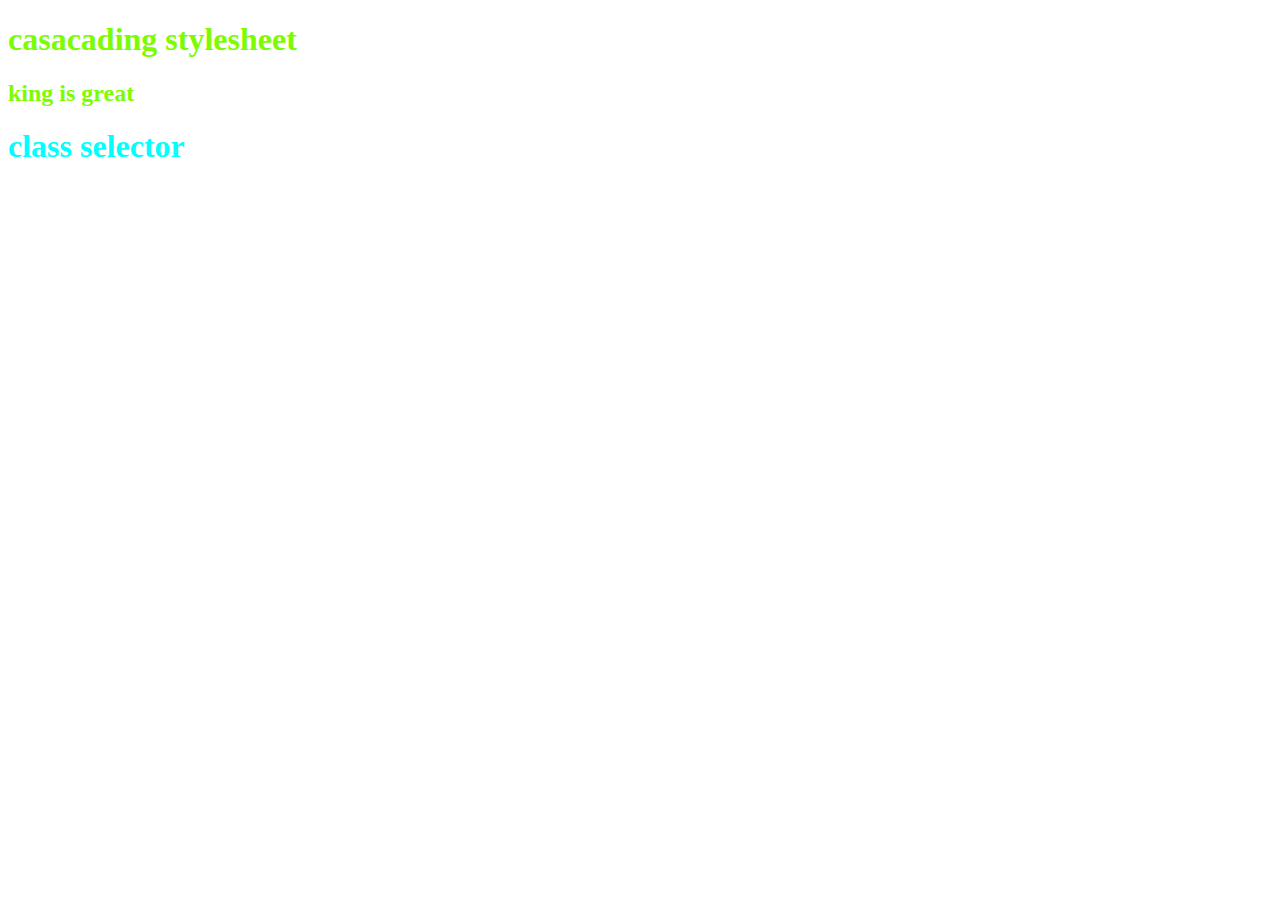
<file: css.html>
<!DOCTYPE html>
<html>
<head>
    <title>Casacading</title>
    <style>
        
    
    </style>
    <link rel="stylesheet" href="a.css">
</head>
<body>
    <h1>casacading stylesheet</h1>
    <h2>king is great</h2>
   <h1 class="classSelector">class Selector</h1>
</body>
</html>
</file>
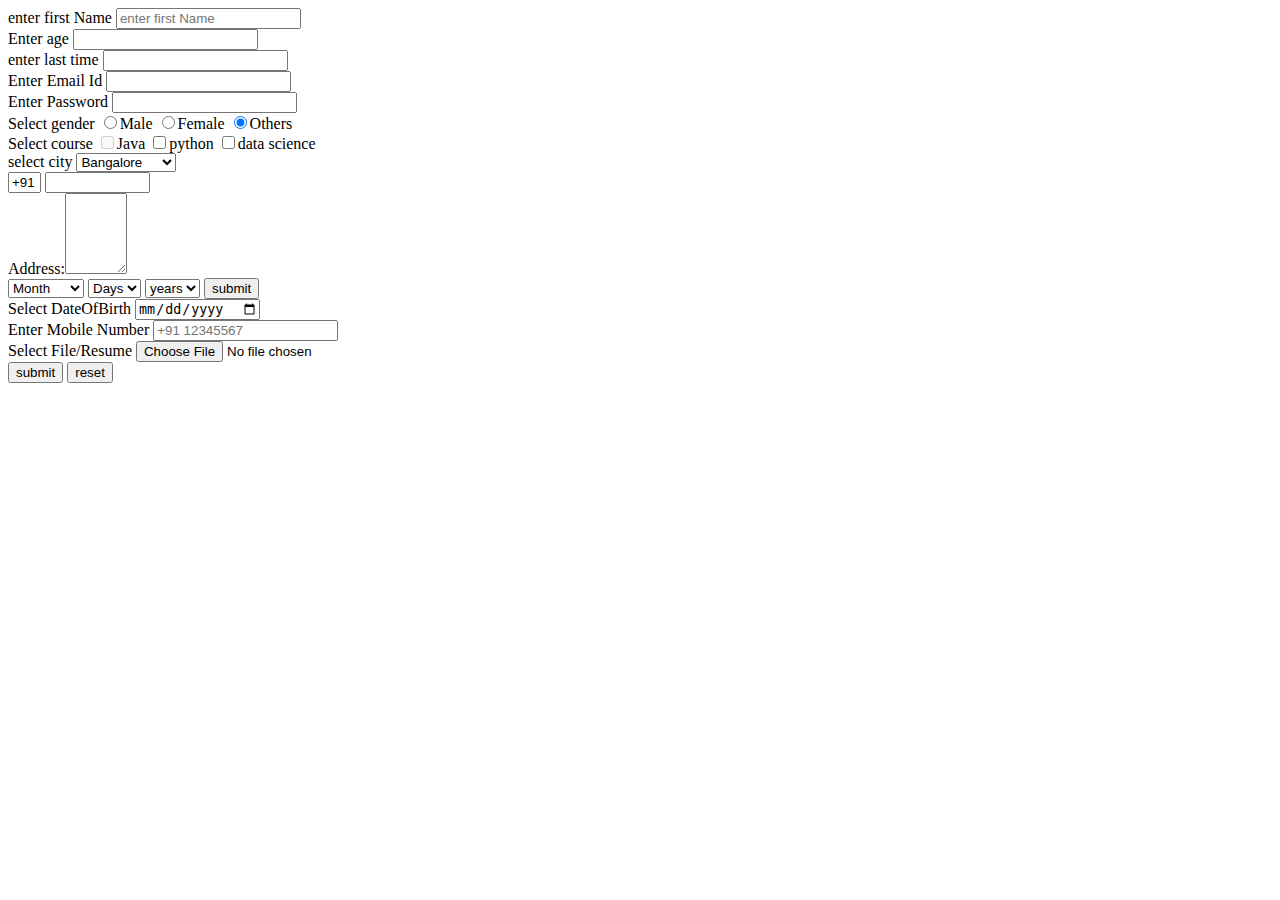
<file: form.html>
<!DOCTYPE html>
<html>
<head>
    
    <title>Register Form</title>
</head>

<body>
    <form>
        <div>
        <label> enter first Name</label>
        <input type = "text" name = "firstName" placeholder="enter first Name" required minlength="2" maxlength="12">
    </div>
<div>
    <label>Enter age</label>
    <input type = "number" name = "age" required minlength="5" maxlength="10">
</div>
        <div>
        <label> enter last time</label>
        <input type = "text" name = "lastName">
        <div>

<label> Enter Email Id</label>
<input type="email" name = "Email">
    </input>

        <div>
    <label> Enter Password</label>
    <input type = "password" name = "password" required minlength="8" maxlength="14">
        </div>
        <div>
            <label> Select gender</label>
            <input type = "radio" name = "gender">Male
            <input type = "radio"name = "gender">Female
            <input type = "radio" name = "gender" checked>Others
        </div>
        <div>
            <label>Select course</label>
            <input type = "checkbox" disabled>Java
            <input type = "checkbox">python
            <input type = "checkbox">data science

        </div>
<div>
    <label> select city </label>
        <select>
             <option> Bangalore</option>
             <option>Mysore</option>
             <option>Ramanagara</option>
            </select>
</div>

<div>
    <input type = "text" name = "country code" value = "+91" size = "1"/>
    <input type="text" name = "phone" size = "10"/>
</div>

<div>
    Address:<textarea cols = "5" rows = "5"></textarea>
    
</div>

<select name = "month">
    <option value = "month">Month</option>
    <option value = "January">January</option>
    <option value = "February">February</option>
</select>
<select name = "days">
    <option value = "days">Days</option>
    <option value = "1">1</option>
    <option value = "2">2</option>
</select>
<select name ="years">
    <option value="years">years</option>
    <option value = "2000">2000</option>
    <option value = "2001">2001</option>
</select>
<input type = "submit" value = "submit">
<div>
    <label> Select DateOfBirth</label>
    <input type = "date" name = "DateOfBirth">
</div>
<div>
    <label>Enter Mobile Number</label>
    <input type="tel" name = "mobileNumber" placeholder="+91 12345567">
</div>
<div>
    <label>Select File/Resume</label>
    <input type = "file" name = "uploadFile">
</div>
<div> 
  <!---- <input type = "submit">-->
    <button type = "submit">submit</button>
    <button type = "reset">reset</button>
</div>
    </form>
</body>
</html>
</file>
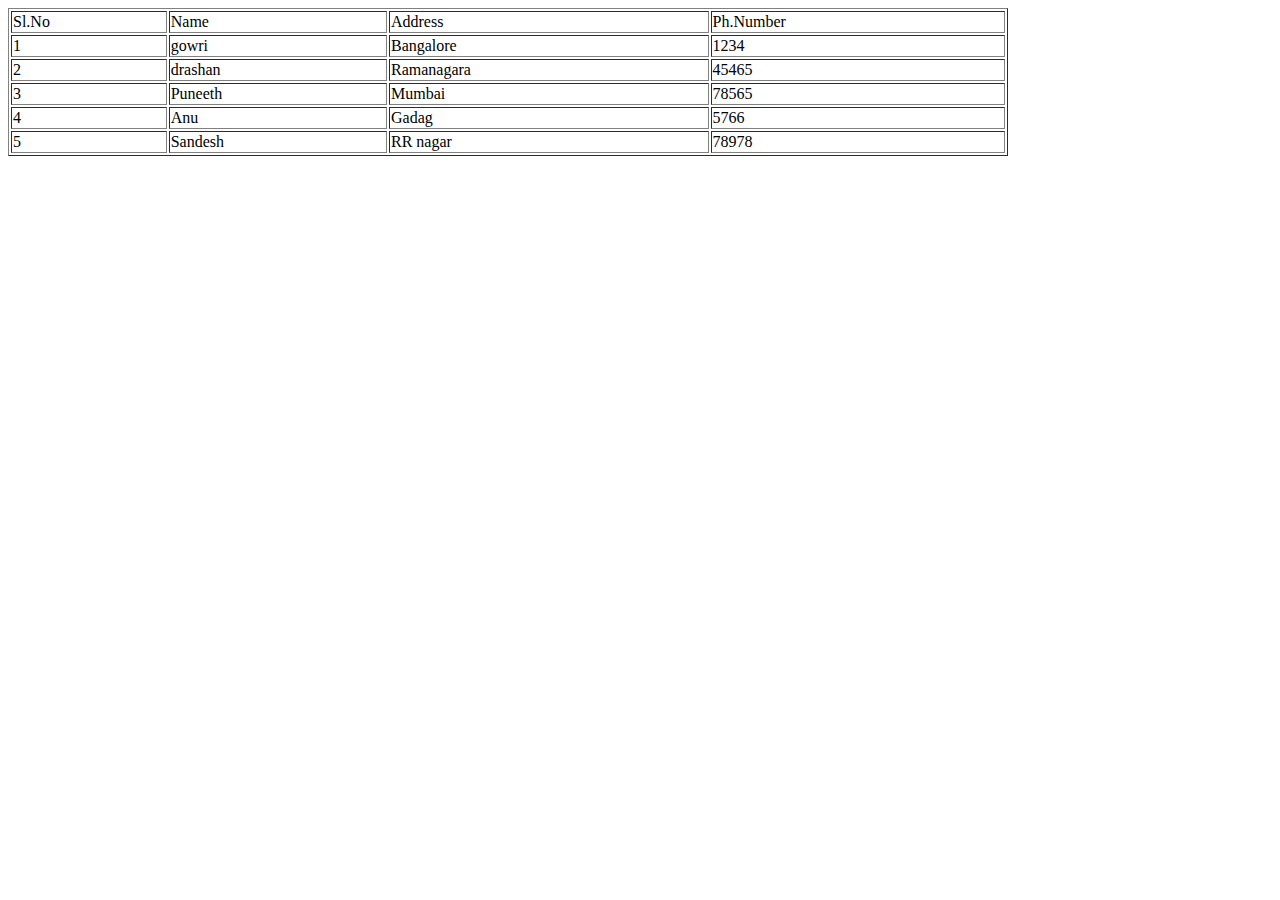
<file: headings.html>
<!DOCTYPE html>
<html>
    <head>
        <title>Simple table</title>
    </head>
    <body>
        <table width = "1000px" border = "1p">
            <tr>
                <td>Sl.No</td>
                <td>Name</td>
                <td>Address</td>
                <td>Ph.Number</td>
            </tr>
            <tr>
                <td>1</td>
                <td>gowri</td>
                <td>Bangalore</td>
                <td>1234</td>
            </tr>
            <tr>
                <td>2</td>
                <td>drashan</td>
                <td>Ramanagara</td>
                <td>45465</td>
            </tr>
            <tr>
                <td>3</td>
                <td>Puneeth</td>
                <td>Mumbai</td>
                <td>78565</td>
            </tr>
            <tr>
                <td>4</td>
                <td>Anu</td>
                <td>Gadag</td>
                <td>5766</td>
            </tr>
            <tr>
                <td>5</td>
                <td>Sandesh</td>
                <td>RR nagar</td>
                <td>78978</td>
            </tr>
        </table>
    </body>
</file>
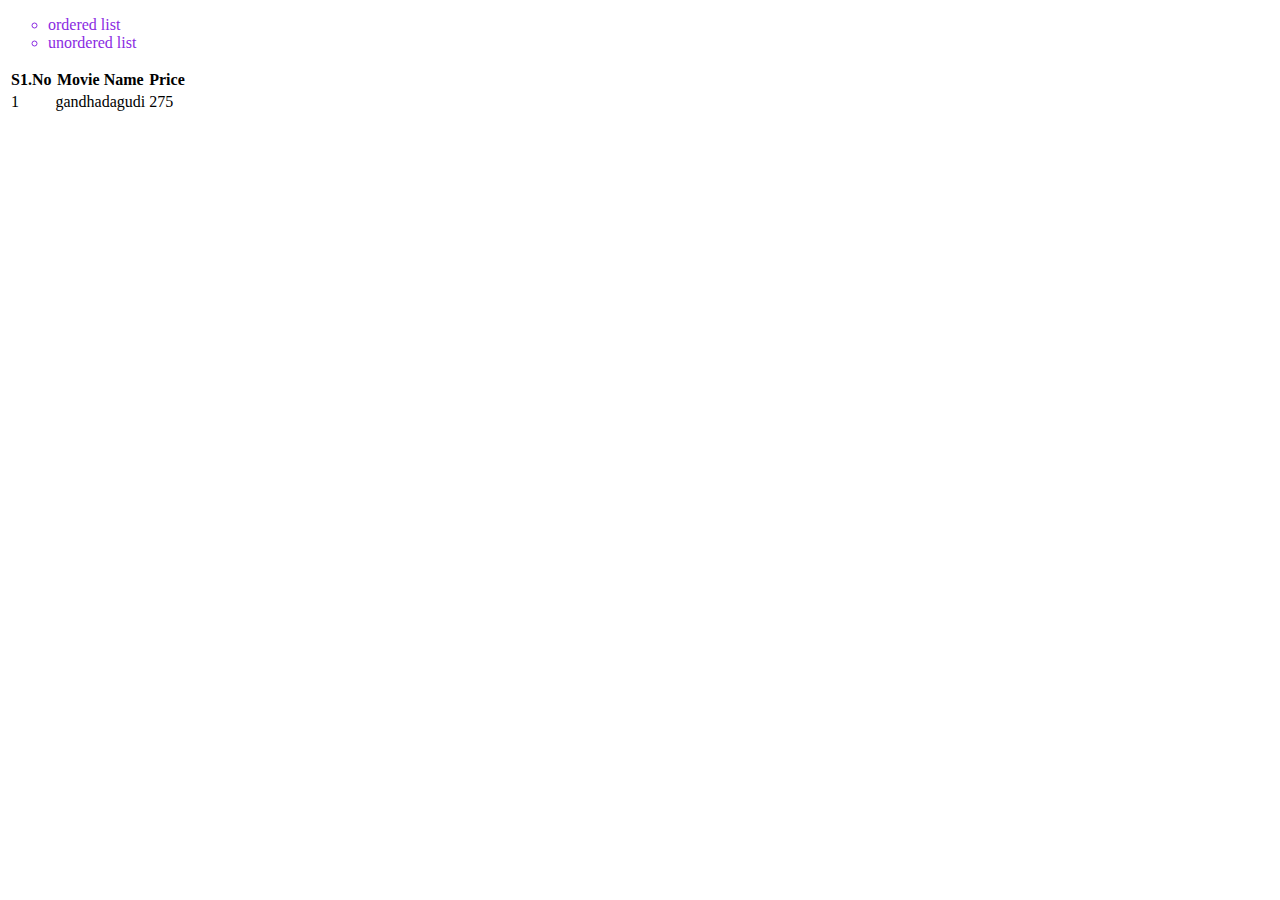
<file: html3.html>
<!DOCTYPE html>
<html>
    <head>
<title>List</title>
    </head>
    <body>
<!--ordered list,unordered list-->
<ul type = "circle" style = "color: blueviolet;">
    <li>ordered list</li>
    <li>unordered list</li>
</ul>
<table>
    <thead>
        <tr>
            <th>S1.No</th>
            <th>Movie Name</th>
            <th>Price</th>
            <!--headings-->
        </tr>
    </thead>
    <tbody>
        <tr>
        <td>1</td>
        <td>gandhadagudi</td>
        <td>275</td>
        </tr>
    </tbody>
</table>

    </body>
</html>
</file>
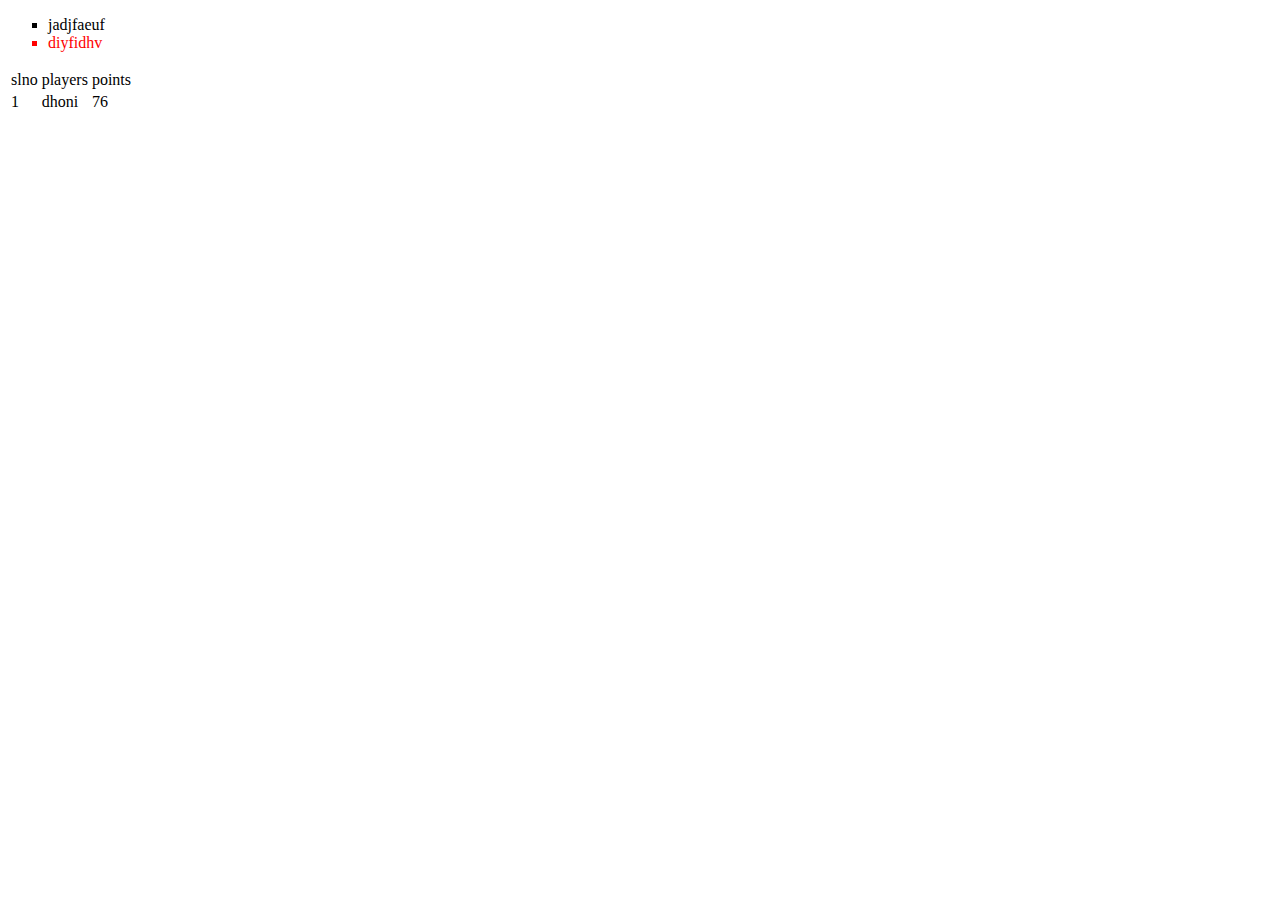
<file: unorder.html>
<!DOCTYPE html>
<html>
<head>
    <title>underlist</title>
</head>
<body>
    <ul style="color: red;"type="square">
        <li style="color: black;"> jadjfaeuf</li>
        <li>diyfidhv</li>
    </ul>
    <table>
        <thead>
            <tr>
                <td>slno</td>
                <td>players</td>
                <td>points</td>
            </tr>
        </thead>
        <tbody>
            <tr>
                <td>1</td>
                <td>dhoni</td>
                <td>76</td>
            </tr>
        </tbody>
    </table>
    
</body>
</html>
</file>
<file: a.css>
h1,h2{
            color: lawngreen;
            text-transform: lowercase;
        }
        
        .classSelector{
            color:aqua;

        }
</file>
